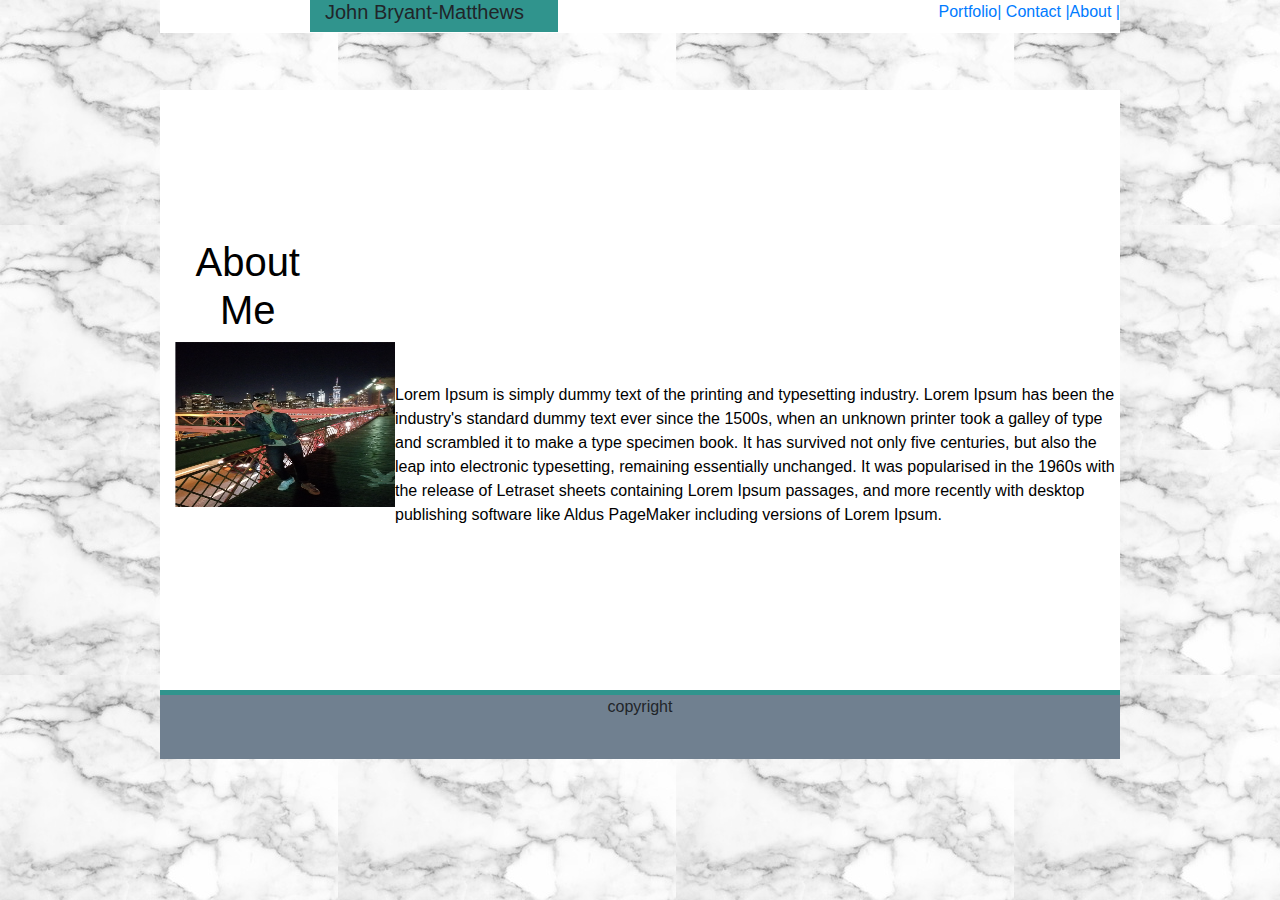
<file: index.html>
<!DOCTYPE html>
<html lang="en">

<head>
  <meta charset="UTF-8">
  <meta name="viewport" content="width=device-width, initial-scale=1.0">
  <meta http-equiv="X-UA-Compatible" content="ie=edge">
  <link rel="stylesheet" href="https://cdnjs.cloudflare.com/ajax/libs/twitter-bootstrap/4.1.3/css/bootstrap.min.css">
  <link rel="stylesheet" href="https://use.fontawesome.com/releases/v5.3.1/css/all.css">
  <link rel="stylesheet" href="style.css">
  <title>Title</title>
</head>

<body>


  <header>
    <div class="row" class="h">
      <div class="col-2"></div>

      <div style="background-color: #30948D" class="col-3">
        <h5 color="white" id="left">John Bryant-Matthews</h5>
      </div>
      <div class="col-1"></div>
      <div class="col-6">
        <nav>
          <a class="b" href="about.html">About |</a>
          <a href="contact.html">| Contact |</a>
          <a href="portfolio.html">Portfolio</a>
        </nav>
      </div>
      <div class="col" class="right">

      </div>




    </div>
  </header>
  <div class="col"></div>
  </div>
  <div class="row" id="hdr">

    
   

  </div>
  <nav></nav>


    <div id="full">
      <div class="row">
<div>
        <h1 class="palign">About Me</h1>
      </div>

      </div>
      
      <div>
        <div class="col-3">
          <img class="rotated" id="img" src="5.png" width="220" height="165">
        </div>
        <div class="divtwo">
        <div class="col-5>
          <p class="right">

            Lorem Ipsum is simply dummy text of the printing and typesetting industry. Lorem Ipsum has been the
            industry's standard dummy text ever since the 1500s, when an unknown printer took a galley of type and
            scrambled it to make a type specimen book. It has survived not only five centuries, but also the leap into
            electronic typesetting, remaining essentially unchanged. It was popularised in the 1960s with the release
            of Letraset sheets containing Lorem Ipsum passages, and more recently with desktop publishing software like
            Aldus PageMaker including versions of Lorem Ipsum.</p>
        </div>
      </div>



      </div>
    </div>
    </div>

    <footer>
      <center>copyright</center>
    </footer>
</body>

</html>
</file>
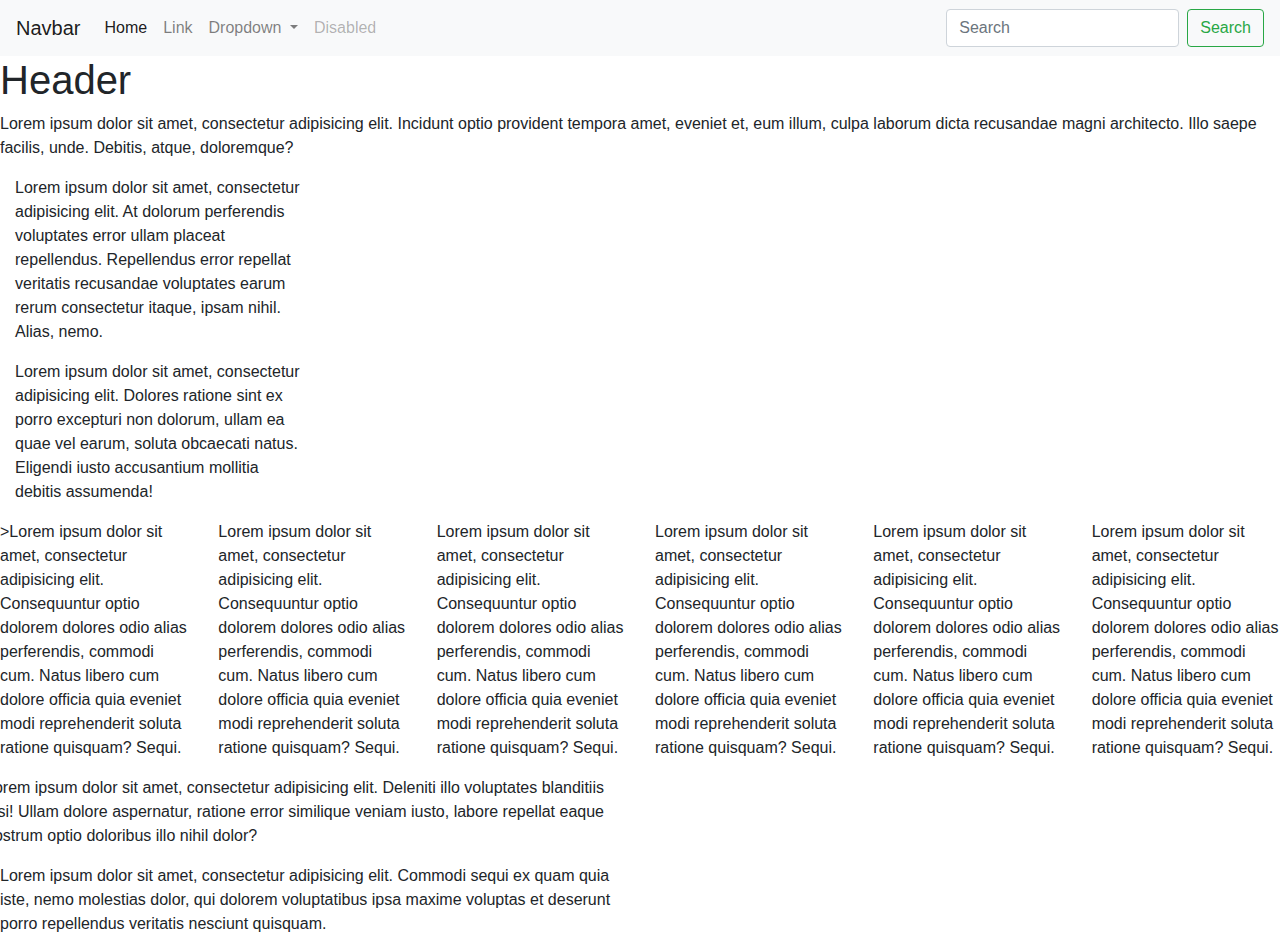
<file: 1.html>
<!DOCTYPE html>
<html lang="en-us">

<head>

  <meta charset="UTF-8">
  <title>Bootstrap Demo</title>

  <!-- Bootstrap CDN -->
  <link rel="stylesheet" href="https://maxcdn.bootstrapcdn.com/bootstrap/4.0.0/css/bootstrap.min.css">

</head>
<body>
    <nav class="navbar navbar-expand-lg navbar-light bg-light">
        <a class="navbar-brand" href="#">Navbar</a>
        <button class="navbar-toggler" type="button" data-toggle="collapse" data-target="#navbarSupportedContent" aria-controls="navbarSupportedContent" aria-expanded="false" aria-label="Toggle navigation">
          <span class="navbar-toggler-icon"></span>
        </button>
      
        <div class="collapse navbar-collapse" id="navbarSupportedContent">
          <ul class="navbar-nav mr-auto">
            <li class="nav-item active">
              <a class="nav-link" href="#">Home <span class="sr-only">(current)</span></a>
            </li>
            <li class="nav-item">
              <a class="nav-link" href="#">Link</a>
            </li>
            <li class="nav-item dropdown">
              <a class="nav-link dropdown-toggle" href="#" id="navbarDropdown" role="button" data-toggle="dropdown" aria-haspopup="true" aria-expanded="false">
                Dropdown
              </a>
              <div class="dropdown-menu" aria-labelledby="navbarDropdown">
                <a class="dropdown-item" href="#">Action</a>
                <a class="dropdown-item" href="#">Another action</a>
                <div class="dropdown-divider"></div>
                <a class="dropdown-item" href="#">Something else here</a>
              </div>
            </li>
            <li class="nav-item">
              <a class="nav-link disabled" href="#">Disabled</a>
            </li>
          </ul>
          <form class="form-inline my-2 my-lg-0">
            <input class="form-control mr-sm-2" type="search" placeholder="Search" aria-label="Search">
            <button class="btn btn-outline-success my-2 my-sm-0" type="submit">Search</button>
          </form>
        </div>
      </nav>
 
  <div class="container"></div>
 <div class="row">
   <div class="col-sm-12">
     <h1>Header</h1>

   </div>
 </div>

 <div class="row>
   <div class="col-sm-3">
     <p>Lorem ipsum dolor sit amet, consectetur adipisicing elit. Incidunt optio provident tempora amet, eveniet et, eum illum, culpa laborum dicta recusandae magni architecto. Illo saepe facilis, unde. Debitis, atque, doloremque?</p>
   </div>
   <div class="col-sm-3">
     <p>Lorem ipsum dolor sit amet, consectetur adipisicing elit. At dolorum perferendis voluptates error ullam placeat repellendus. Repellendus error repellat veritatis recusandae voluptates earum rerum consectetur itaque, ipsam nihil. Alias, nemo.</p>
   </div>
   <div class="col-sm-3">
     <p>
        Lorem ipsum dolor sit amet, consectetur adipisicing elit. Dolores ratione sint ex porro excepturi non dolorum, ullam ea quae vel earum, soluta obcaecati natus. Eligendi iusto accusantium mollitia debitis assumenda!
     </p>
   </div>
   </div>
   <!-- row 3 -->
   <div class="row">
     <div class="col-sm-2">
       <p>>Lorem ipsum dolor sit amet, consectetur adipisicing elit. Consequuntur optio dolorem dolores odio alias perferendis, commodi cum. Natus libero cum dolore officia quia eveniet modi reprehenderit soluta ratione quisquam? Sequi.</p>
     </div>
     <div class="col-sm-2">
       <p>
          Lorem ipsum dolor sit amet, consectetur adipisicing elit. Consequuntur optio dolorem dolores odio alias perferendis, commodi cum. Natus libero cum dolore officia quia eveniet modi reprehenderit soluta ratione quisquam? Sequi.
       </p>
     </div>
     <div class="col-sm-2">
       <p>Lorem ipsum dolor sit amet, consectetur adipisicing elit. Consequuntur optio dolorem dolores odio alias perferendis, commodi cum. Natus libero cum dolore officia quia eveniet modi reprehenderit soluta ratione quisquam? Sequi.</p>
     </div>
     <div class="col-sm-2">
        <p>Lorem ipsum dolor sit amet, consectetur adipisicing elit. Consequuntur optio dolorem dolores odio alias perferendis, commodi cum. Natus libero cum dolore officia quia eveniet modi reprehenderit soluta ratione quisquam? Sequi.</p>
     </div>
     <div class="col-sm-2">
        <p>Lorem ipsum dolor sit amet, consectetur adipisicing elit. Consequuntur optio dolorem dolores odio alias perferendis, commodi cum. Natus libero cum dolore officia quia eveniet modi reprehenderit soluta ratione quisquam? Sequi.</p>
     </div>
     <div class="col-sm-2">
        <p>Lorem ipsum dolor sit amet, consectetur adipisicing elit. Consequuntur optio dolorem dolores odio alias perferendis, commodi cum. Natus libero cum dolore officia quia eveniet modi reprehenderit soluta ratione quisquam? Sequi.</p>
     </div>
     <div class="row">
       <div class="col-sm-6">
          <p>Lorem ipsum dolor sit amet, consectetur adipisicing elit. Deleniti illo voluptates blanditiis nisi! Ullam dolore aspernatur, ratione error similique veniam iusto, labore repellat eaque nostrum optio doloribus illo nihil dolor?</p>
       </div>
     </div>
     <div class="col-sm-6">
        <p>Lorem ipsum dolor sit amet, consectetur adipisicing elit. Commodi sequi ex quam quia iste, nemo molestias dolor, qui dolorem voluptatibus ipsa maxime voluptas et deserunt porro repellendus veritatis nesciunt quisquam.</p>
      </div>
   </div>
</body>
</html>
</file>
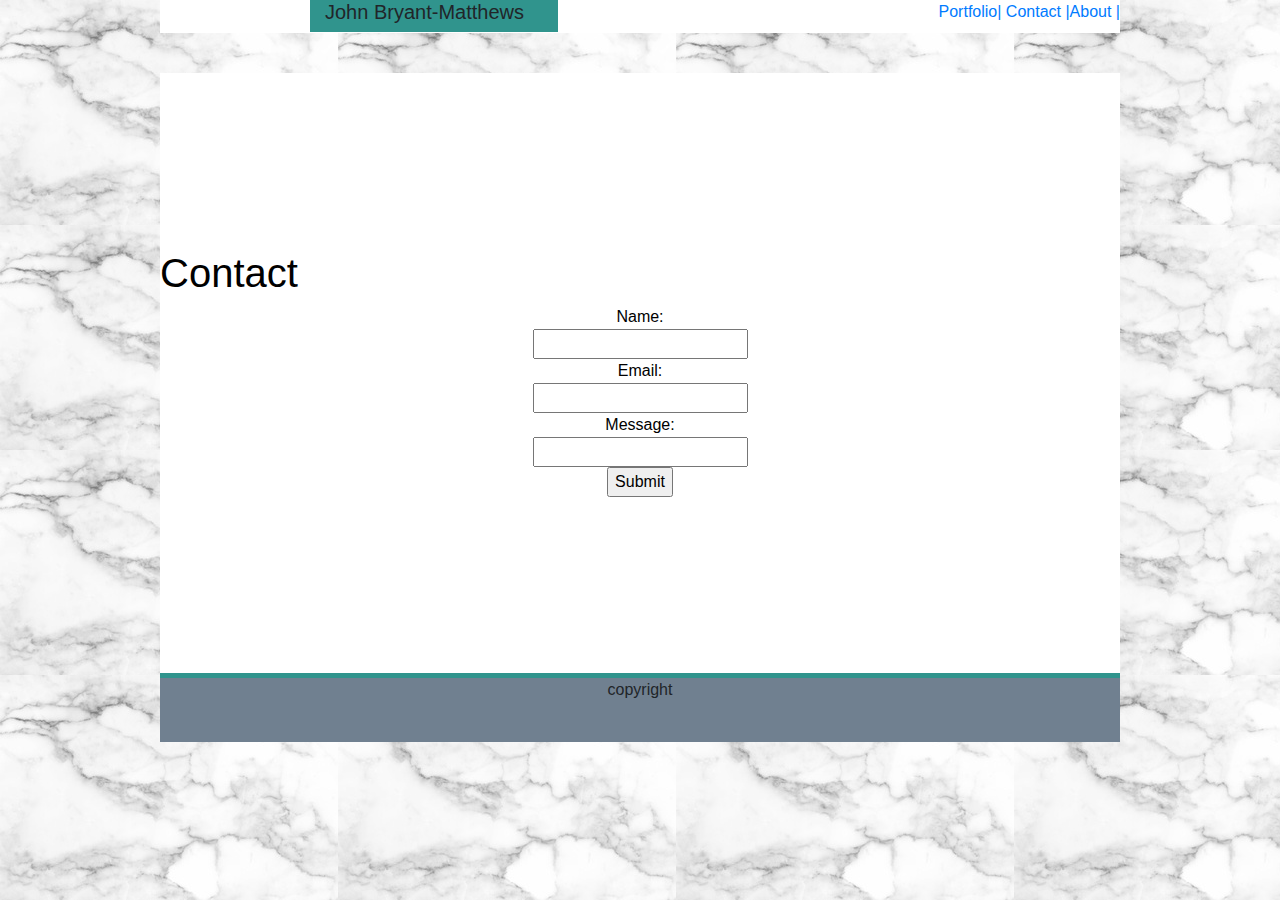
<file: contact.html>
<!DOCTYPE html>
<html lang="en">

<head>
  <meta charset="UTF-8">
  <meta name="viewport" content="width=device-width, initial-scale=1.0">
  <meta http-equiv="X-UA-Compatible" content="ie=edge">
  <link rel="stylesheet" href="https://cdnjs.cloudflare.com/ajax/libs/twitter-bootstrap/4.1.3/css/bootstrap.min.css">
  <link rel="stylesheet" href="https://use.fontawesome.com/releases/v5.3.1/css/all.css">
  <link rel="stylesheet" href="style.css">
  <title>Title</title>
</head>

<body>


  <header>
    <div class="row" class="h">
      <div class="col-2"></div>

      <div style="background-color: #30948D" class="col-3">
        <h5 color="white" id="left">John Bryant-Matthews</h5>
      </div>
      <div class="col-1"></div>
      <div class="col-6">
        <nav>
          <a class="b" href="about.html">About |</a>
          <a href="contact.html">| Contact |</a>
          <a href="portfolio.html">Portfolio</a>
        </nav>
      </div>
      <div class="col" class="right">

      </div>




    </div>
  </header>
    <section id="full">
      <div>
        <h1>Contact</h1>
        
        <div class="wrapper">
          <form action="/action_page.php"><center>
            Name:<br>
            <input type="text" >
            <br>
            Email:<br>
            <input type="text" name="email" >
            <br>
            Message:<br>
            <input type="text"  >
            <br>
            <input type="submit" value="Submit"></center>
          </form> 
        </div>
      </div>
    </section>
    <footer><center>copyright</center></footer>
  </body>
</div>
</html>
</file>
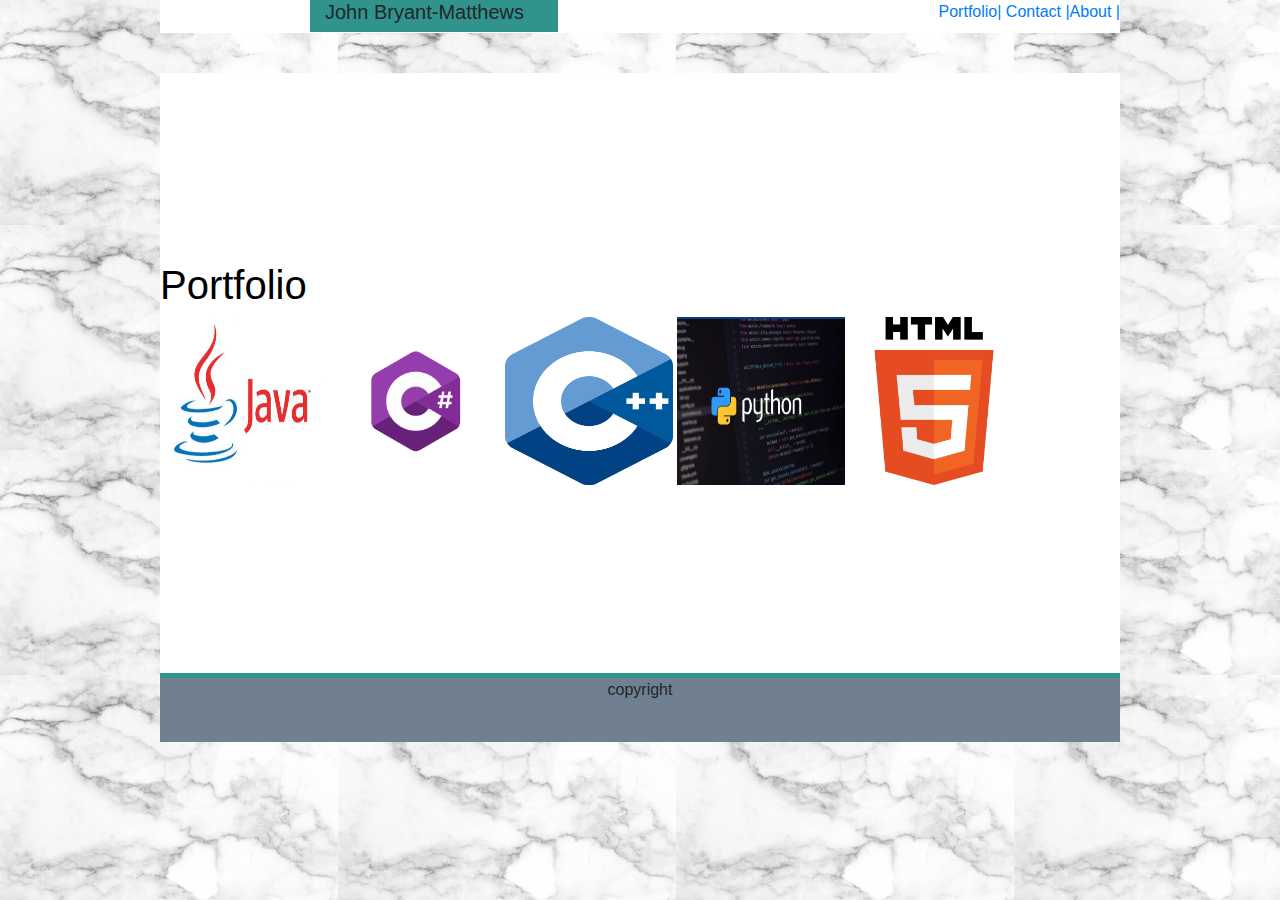
<file: portfolio.html>
<!DOCTYPE html>
<html lang="en">

<head>
  <meta charset="UTF-8">
  <meta name="viewport" content="width=device-width, initial-scale=1.0">
  <meta http-equiv="X-UA-Compatible" content="ie=edge">
  <link rel="stylesheet" href="https://cdnjs.cloudflare.com/ajax/libs/twitter-bootstrap/4.1.3/css/bootstrap.min.css">
  <link rel="stylesheet" href="https://use.fontawesome.com/releases/v5.3.1/css/all.css">
  <link rel="stylesheet" href="style.css">
  <title>Title</title>
</head>

<body>


  <header>
    <div class="row" class="h">
      <div class="col-2"></div>

      <div style="background-color: #30948D" class="col-3">
        <h5 color="white" id="left">John Bryant-Matthews</h5>
      </div>
      <div class="col-1"></div>
      <div class="col-6">
        <nav>
          <a class="b" href="about.html">About |</a>
          <a href="contact.html">| Contact |</a>
          <a href="portfolio.html">Portfolio</a>
        </nav>
      </div>
      <div class="col" class="right">

      </div>




    </div>
  </header>
    <section id="full">
      <div>
        <h1>Portfolio</h1>
        <img class="item1" src="Java.jpg" height="168" width="168"> 

        <img class="item2" src="c.png" height="168" width="168"> 

        <img class="item3" src="c++.png" height="168" width="168"> 

        <img class="item4" src="Python.jpg" height="168" width="168"> 

        <img class="item5" src="html.png" height="168" width="168"> 
        
      </div>
    </section>
    <footer><center>copyright</center></footer>
  </body>
</div>
</html>
</file>
<file: style.css>
a {
  float: right;
}
.h{
  border-bottom-color: #30948D
 
}

.right{
  float: right;
  
}
footer {
  
    width: 100%;
    /* padding: 20px; */
    border-top-color: #30948D;
    border-top: 5px;
    clear: both;
    background: slategrey;
    padding-bottom: 40px;
    border-top-style: solid;
    border-top-color: #30948D;
}

.divtwo {
  margin-top: 40px; 
}
pad {
  padding: 40px;
}

padd {
  vertical-align: middle;
}

#img {
  float: left;
  image-orientation: from-image;
  /* transform: rotate(90deg);  */
  

}

sc {
  height: 800px;
  float: left;
  overflow: auto;
}
p{
  overflow: auto;
  width: fit-content;
  float: right;
  width: 579px;
  
}
#full {
  width: 100%;
  overflow: auto;
  /* clear: both; */
  color: black;
  background: white;
  display: block;
  margin: auto;
  height: 600px;
  box-sizing: border-box;
  flex-wrap: wrap;
  align-content: center;
  vertical-align: middle;
}


.palign {
  align-content: center;
  text-align: center;
  padding-left: 20%;
}  
  




html {
  display: block;
}

#left {
  float: left;
  /* width: 33.3%; */
  
  
  
}

header {
    background-color: white;
    box-sizing: border-box;
    flex-wrap: wrap;
    margin-bottom: 40px;
}

#hdr {
  width: 100%;
  overflow: auto;
  clear: both;
  color: rgb(22, 133, 126);
  background: white;
  display: block;
  margin: 8px;
  float: left;
  
}

#dv {
  width: 75%;
  align-content: center;
}

body {
  margin: auto;
  width: 75%;
}

#bd {
  align-content: center; 

}

form { 
  display: block;
  margin-top: 0em;
  align-content: center;
}

.grid {
  height: 400px;
  display: grid; 
  grid-template-columns: 1fr 1fr 1fr 1fr; 
  grid-template-rows: 3em 3em 3em;
}

/* .rotated {
  transform: rotate(90deg); /* Equal to rotateZ(45deg) */
  
/* } */ 

.clearfix {
  content: "";
  display: block;
  clear: both;
}
hy1{
 border: 10px;
 border-color: red;
 margin-bottom: 10px;
 padding: 10px;
 background: transparent;
 
}
body {
  background-image: url("w.jpg");
}

.b{
  border-right-color: #30948D
}

c{
  border-right-color: #30948D
}
d{
  margin: 5px;
}

.divone {
  background-color: #30948D;
}
</file>
